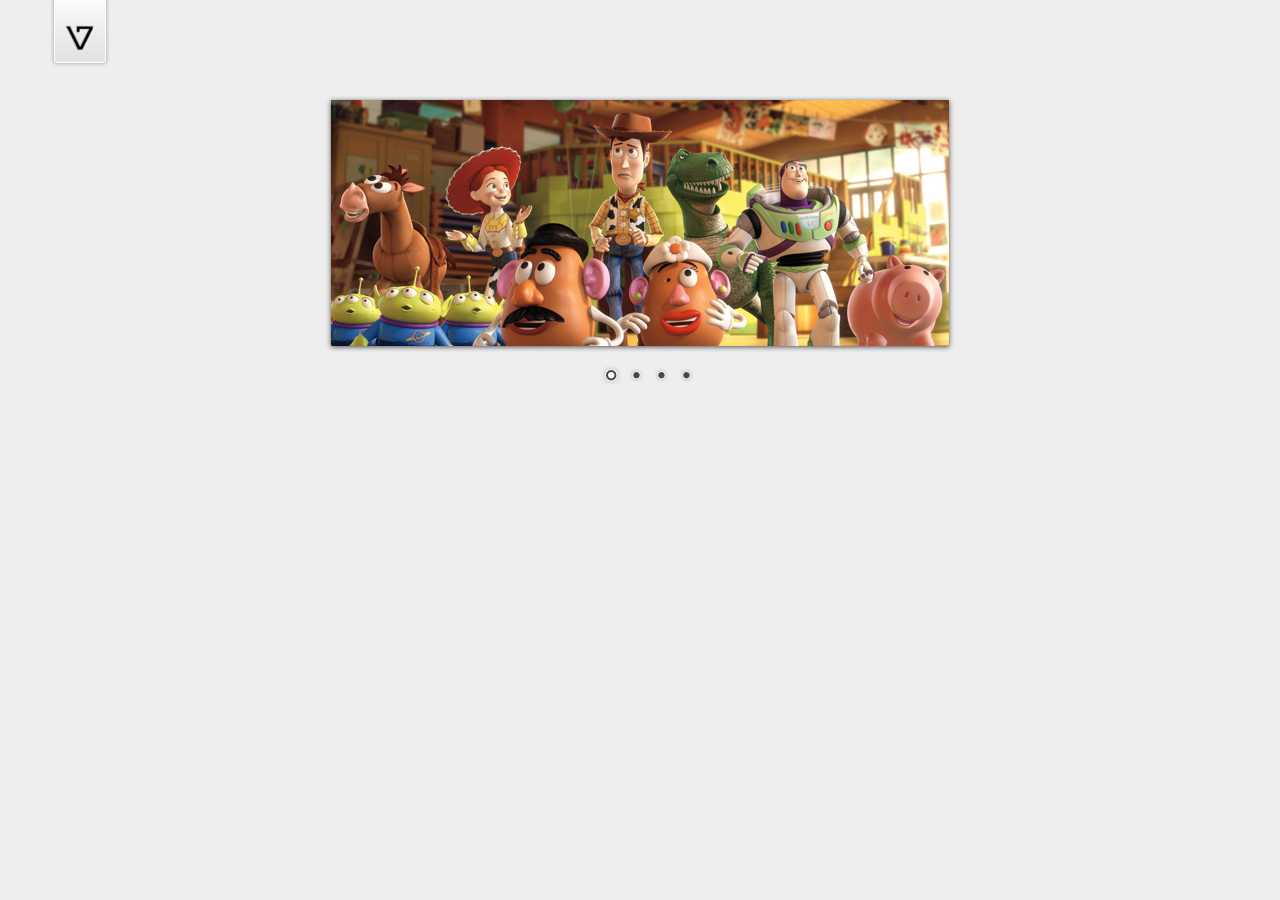
<file: js/nivo-slider2.7.1/nivo-slider/demo/demo.html>
<!DOCTYPE HTML PUBLIC "-//W3C//DTD HTML 4.01//EN" "http://www.w3.org/TR/html4/strict.dtd">
<meta http-equiv="Content-Type" content="text/html; charset=utf-8">
<html lang="en">
<head>
    <title>Nivo Slider Demo</title>
    <link rel="stylesheet" href="../themes/default/default.css" type="text/css" media="screen" />
    <link rel="stylesheet" href="../themes/pascal/pascal.css" type="text/css" media="screen" />
    <link rel="stylesheet" href="../themes/orman/orman.css" type="text/css" media="screen" />
    <link rel="stylesheet" href="../nivo-slider.css" type="text/css" media="screen" />
    <link rel="stylesheet" href="style.css" type="text/css" media="screen" />
</head>
<body>
    <div id="wrapper">
    
        <a href="http://dev7studios.com" id="dev7link" title="Go to dev7studios">dev7studios</a>

        <div class="slider-wrapper theme-default">
            <div class="ribbon"></div>
            <div id="slider" class="nivoSlider">
                <img src="images/toystory.jpg" alt="" />
                <a href="http://dev7studios.com"><img src="images/up.jpg" alt="" title="This is an example of a caption" /></a>
                <img src="images/walle.jpg" alt="" data-transition="slideInLeft" />
                <img src="images/nemo.jpg" alt="" title="#htmlcaption" />
            </div>
            <div id="htmlcaption" class="nivo-html-caption">
                <strong>This</strong> is an example of a <em>HTML</em> caption with <a href="#">a link</a>.
            </div>
        </div>

    </div>
    <script type="text/javascript" src="scripts/jquery-1.7.1.min.js"></script>
    <script type="text/javascript" src="../jquery.nivo.slider.pack.js"></script>
    <script type="text/javascript">
    $(window).load(function() {
        $('#slider').nivoSlider();
    });
    </script>
</body>
</html>
</file>
<file: js/nivo-slider2.7.1/nivo-slider/themes/default/default.css>
/*
Skin Name: Nivo Slider Default Theme
Skin URI: http://nivo.dev7studios.com
Skin Type: flexible
Description: The default skin for the Nivo Slider.
Version: 1.0
Author: Gilbert Pellegrom
Author URI: http://dev7studios.com
*/

.theme-default .nivoSlider {
	position:relative;
	background:#fff url(loading.gif) no-repeat 50% 50%;
    margin-bottom:50px;
    -webkit-box-shadow: 0px 1px 5px 0px #4a4a4a;
    -moz-box-shadow: 0px 1px 5px 0px #4a4a4a;
    box-shadow: 0px 1px 5px 0px #4a4a4a;
}
.theme-default .nivoSlider img {
	position:absolute;
	top:0px;
	left:0px;
	display:none;
}
.theme-default .nivoSlider a {
	border:0;
	display:block;
}

.theme-default .nivo-controlNav {
	position:absolute;
	left:50%;
	bottom:-42px;
    margin-left:-40px; /* Tweak this to center bullets */
}
.theme-default .nivo-controlNav a {
	display:block;
	width:22px;
	height:22px;
	background:url(bullets.png) no-repeat;
	text-indent:-9999px;
	border:0;
	margin-right:3px;
	float:left;
}
.theme-default .nivo-controlNav a.active {
	background-position:0 -22px;
}

.theme-default .nivo-directionNav a {
	display:block;
	width:30px;
	height:30px;
	background:url(arrows.png) no-repeat;
	text-indent:-9999px;
	border:0;
}
.theme-default a.nivo-nextNav {
	background-position:-30px 0;
	right:15px;
}
.theme-default a.nivo-prevNav {
	left:15px;
}

.theme-default .nivo-caption {
    font-family: Helvetica, Arial, sans-serif;
}
.theme-default .nivo-caption a {
    color:#fff;
    border-bottom:1px dotted #fff;
}
.theme-default .nivo-caption a:hover {
    color:#fff;
}
</file>
<file: js/nivo-slider2.7.1/nivo-slider/themes/pascal/pascal.css>
/*
Skin Name: Pascal Theme
Skin URI: http://nivo.dev7studios.com
Skin Type: fixed
Image Width: 630
Image Height: 235
Description: A nice, light skin for the Nivo Slider.
Version: 1.0
Author: Gilbert Pellegrom & Pascal Gartner
Author URI: http://dev7studios.com
*/

.theme-pascal.slider-wrapper {
    background:url(slider.png) no-repeat;
    width:668px;
    height:299px;
    margin:0 auto;
    padding-top:17px;
    position:relative;
}

.theme-pascal .nivoSlider {
    position:relative;
    width:630px;
    height:235px;
    margin-left:19px;
    background:url(loading.gif) no-repeat 50% 50%;
}
.theme-pascal .nivoSlider img {
    position:absolute;
    top:0px;
    left:0px;
    display:none;
    width:630px; /* Make sure your images are the same size */
    height:235px; /* Make sure your images are the same size */
}
.theme-pascal .nivoSlider a {
    border:0;
    display:block;
}

.theme-pascal .nivo-controlNav {
    background:url(controlnav.png) no-repeat;
    width:251px;
    height:40px;
    position:absolute;
    left:200px; /* Tweak this to center bullets */
    bottom:-42px;
    padding:8px 0 0 82px;
    z-index:20;
}
.theme-pascal .nivo-controlNav a {
    display:block;
    width:22px;
    height:22px;
    background:url(bullets.png) no-repeat;
    text-indent:-9999px;
    border:0;
    margin-right:3px;
    float:left;
}
.theme-pascal .nivo-controlNav a.active {
    background-position:0 -22px;
}

.theme-pascal .nivo-directionNav a {
	display:none;
}

.theme-pascal .nivo-caption {
    bottom:40%;
    left:auto;
    right:0px;
    width:auto;
    max-width:630px;
    overflow:hidden;
    background:#fff;
    text-shadow:none;
    font-family: arial, serif;
    color:#4c4b4b;
}
.theme-pascal .nivo-caption p {
    padding:5px 15px;
    color:#333;
    font-weight:bold;
    font-size:27px;
    text-transform:uppercase;
}
.theme-pascal .nivo-caption a { 
    color:#333;
    font-weight:bold;
    font-size:27px;
    text-transform:uppercase;
}

.theme-pascal .ribbon {
    background:url(ribbon.png) no-repeat;
    width:111px;
    height:111px;
    position:absolute;
    top:-8px;
    left:-8px;
    z-index:300;
}
</file>
<file: js/nivo-slider2.7.1/nivo-slider/themes/orman/orman.css>
/*
Skin Name: Orman Theme
Skin URI: http://nivo.dev7studios.com
Skin Type: fixed
Image Width: 568
Image Height: 268
Description: A light and green skin for the Nivo Slider.
Version: 1.0
Author: Gilbert Pellegrom & Orman Clark
Author URI: http://dev7studios.com
*/

.theme-orman.slider-wrapper {
    background:url(slider.png) no-repeat;
    width:722px;
    height:337px;
    margin:0 auto;
    padding-top:18px;
    position:relative;
}

.theme-orman .nivoSlider {
    position:relative;
    width:568px;
    height:268px;
    margin-left:77px;
    background:url(loading.gif) no-repeat 50% 50%;
}
.theme-orman .nivoSlider img {
    position:absolute;
    top:0px;
    left:0px;
    display:none;
    width:568px; /* Make sure your images are the same size */
    height:268px; /* Make sure your images are the same size */
}
.theme-orman .nivoSlider a {
    border:0;
    display:block;
}

.theme-orman .nivo-controlNav {
    position:absolute;
	left:50%;
	bottom:-60px;
    margin-left:-30px; /* Tweak this to center bullets */
}
.theme-orman .nivo-controlNav a {
    display:block;
    width:10px;
    height:10px;
    background:url(bullets.png) no-repeat;
    text-indent:-9999px;
    border:0;
    margin-right:7px;
    float:left;
}
.theme-orman .nivo-controlNav a.active {
    background-position:0 -10px;
}

.theme-orman .nivo-directionNav a {
	display:block;
	width:25px;
	height:200px;
	background:url(arrows.png) no-repeat 0% 50%;
	text-indent:-9999px;
	border:0;
    top:40px;
}
.theme-orman a.nivo-nextNav {
	background-position:100% 50%;
	right:-40px;
    padding-right:20px;
}
.theme-orman a.nivo-prevNav {
	left:-40px;
    padding-left:20px;
}

.theme-orman .nivo-caption {
    font-family: Helvetica, Arial, sans-serif;
}
.theme-orman .nivo-caption a { 
    color:#fff;
    border-bottom:1px dotted #fff;
}
.theme-orman .nivo-caption a:hover { 
    color:#fff;
}

.theme-orman .ribbon {
    background:url(ribbon.png) no-repeat;
    width:111px;
    height:111px;
    position:absolute;
    top:-3px;
    left:56px;
    z-index:300;
}
</file>
<file: js/nivo-slider2.7.1/nivo-slider/demo/style.css>
/*=================================*/
/* Nivo Slider Demo
/* November 2010
/* By: Gilbert Pellegrom
/* http://dev7studios.com
/*=================================*/

/*====================*/
/*=== Reset Styles ===*/
/*====================*/
html, body, div, span, applet, object, iframe,
h1, h2, h3, h4, h5, h6, p, blockquote, pre,
a, abbr, acronym, address, big, cite, code,
del, dfn, em, font, img, ins, kbd, q, s, samp,
small, strike, strong, sub, sup, tt, var,
dl, dt, dd, ol, ul, li,
fieldset, form, label, legend,
table, caption, tbody, tfoot, thead, tr, th, td {
	margin:0;
	padding:0;
	border:0;
	outline:0;
	font-weight:inherit;
	font-style:inherit;
	font-size:100%;
	font-family:inherit;
	vertical-align:baseline;
}
body {
	line-height:1;
	color:black;
	background:white;
}
table {
	border-collapse:separate;
	border-spacing:0;
}
caption, th, td {
	text-align:left;
	font-weight:normal;
}
blockquote:before, blockquote:after,
q:before, q:after {
	content:"";
}
blockquote, q {
	quotes:"" "";
}
/* HTML5 tags */
header, section, footer,
aside, nav, article, figure {
	display: block;
}

/*===================*/
/*=== Main Styles ===*/
/*===================*/
body {
	font:14px/1.6 Georgia, Palatino, Palatino Linotype, Times, Times New Roman, serif;
	color:#333;
	background:#eee;
}

a, a:visited {
	color:blue;
	text-decoration:none;
}
a:hover, a:active {
	color:#000;
	text-decoration:none;
}

#dev7link {
    position:absolute;
    top:0;
    left:50px;
    background:url(images/dev7logo.png) no-repeat;
    width:60px;
    height:67px;
    border:0;
    display:block;
    text-indent:-9999px;
}

.theme-default #slider {
    margin:100px auto 0 auto;
    width:618px; /* Make sure your images are the same size */
    height:246px; /* Make sure your images are the same size */
}
.theme-pascal.slider-wrapper,
.theme-orman.slider-wrapper {
    margin-top:150px;
}

/*====================*/
/*=== Other Styles ===*/
/*====================*/
.clear {
	clear:both;
}
</file>
